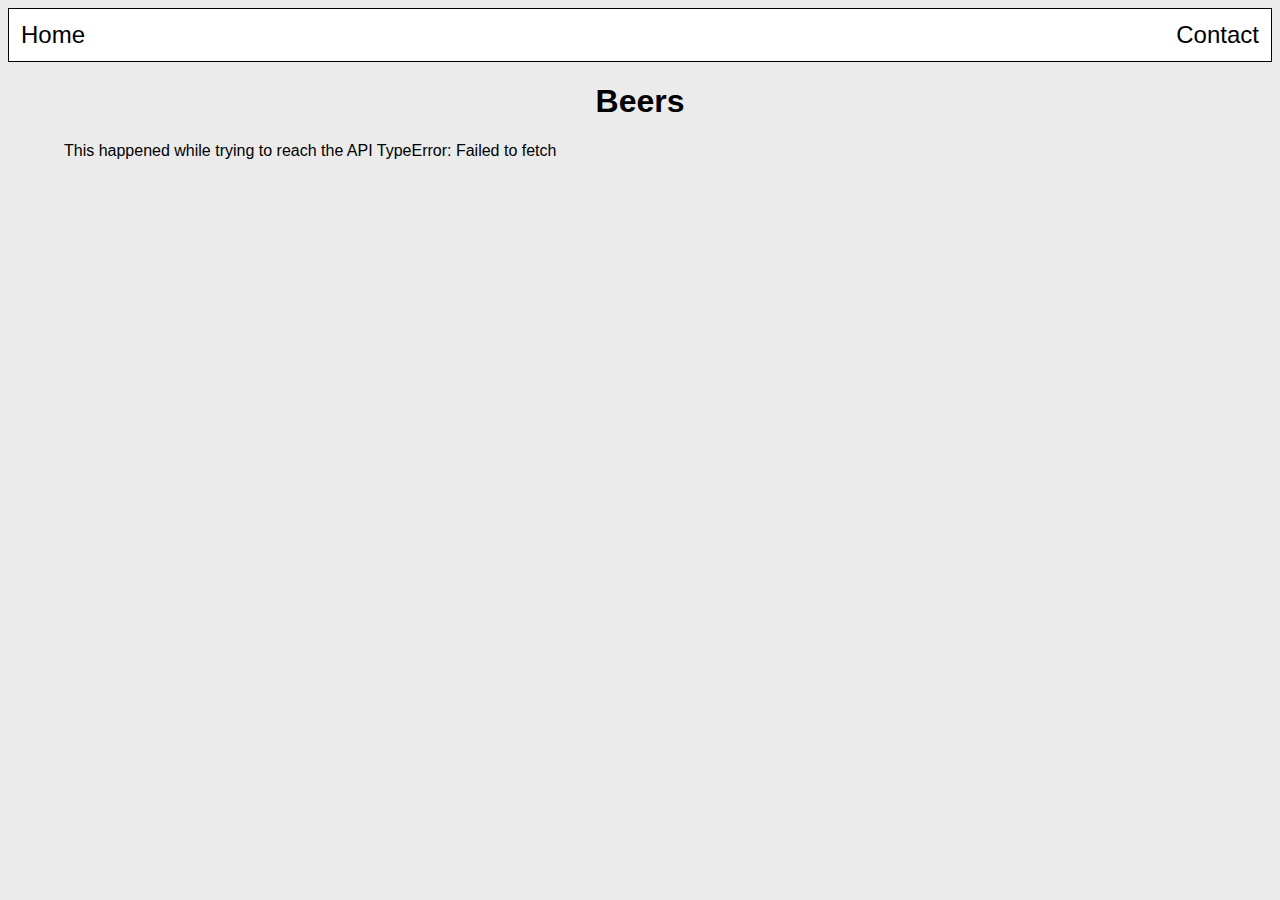
<file: index.html>
<!DOCTYPE html>
<html lang="en">
  <head>
    <meta charset="UTF-8" />
    <meta http-equiv="X-UA-Compatible" content="IE=edge" />
    <meta name="viewport" content="width=device-width, initial-scale=1.0" />
    <title>Beer API</title>
    <link rel="stylesheet" href="/css/style.css" />
  </head>
  <body>
    <header>
      <a href="/index.html">Home</a>
      <a href="/pages/contact.html">Contact</a>
    </header>
    <main>
      <h1>Beers</h1>
      <div class="container">
        <div class="beers">
          <div class="loader">
            <img src="/images/bongo-cat.gif" alt="cat tapping gif" />
          </div>
        </div>
      </div>
    </main>
    <script src="/js/script.js"></script>
  </body>
</html>
</file>
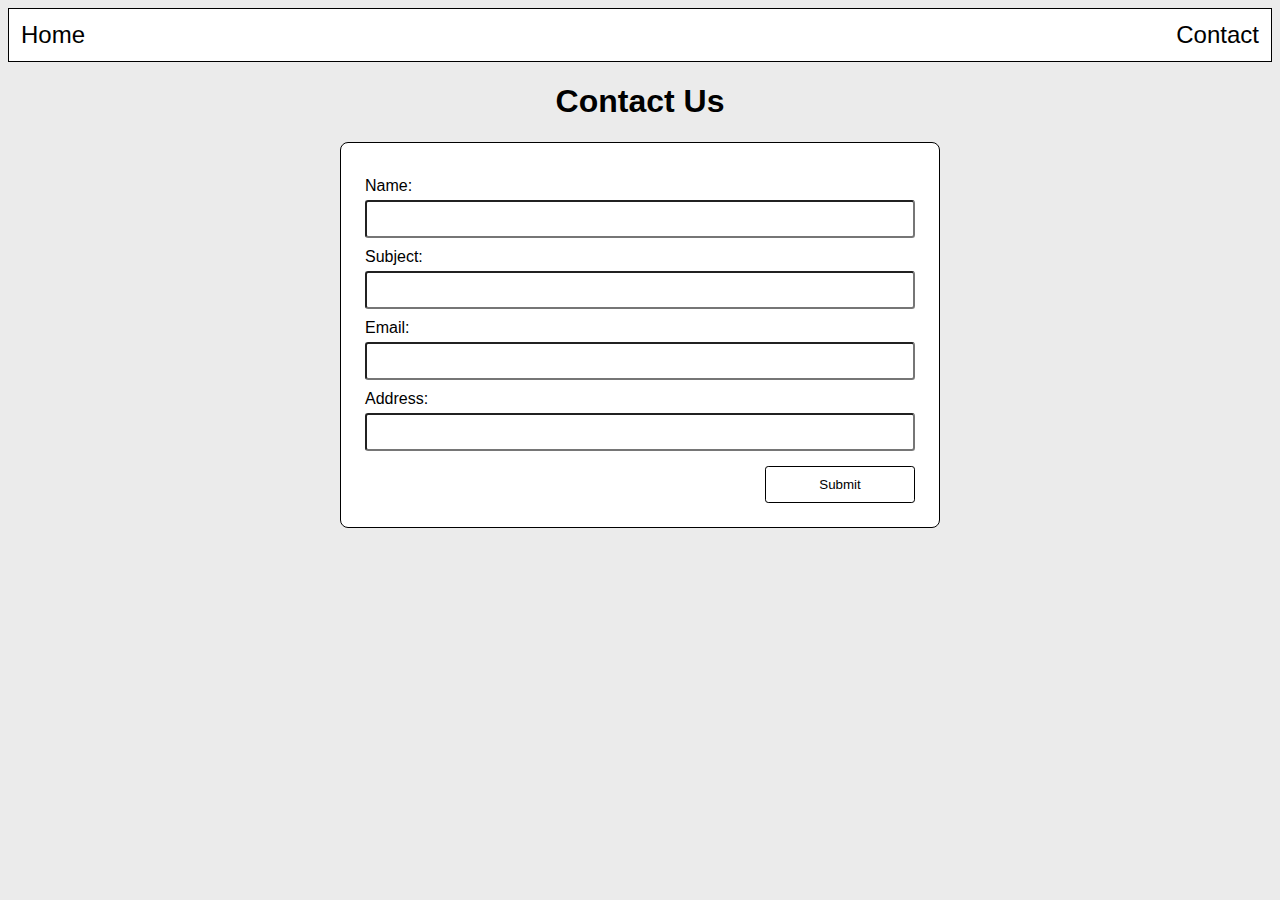
<file: pages/contact.html>
<!DOCTYPE html>
<html lang="en">
  <head>
    <meta charset="UTF-8" />
    <meta http-equiv="X-UA-Compatible" content="IE=edge" />
    <meta name="viewport" content="width=device-width, initial-scale=1.0" />
    <title>Contact</title>
    <link rel="stylesheet" href="/css/style.css" />
  </head>
  <body>
    <header>
      <a href="../index.html">Home</a>
      <a href="/pages/contact.html">Contact</a>
    </header>
    <main class="form-container">
      <h1>Contact Us</h1>
      <div class="success-message"></div>
      <form id="contact-form">
        <div>
          <label>
            Name:
            <input type="text" id="name" />
          </label>
          <div class="error-form" id="name-error">Please enter your name</div>
        </div>
        <div>
          <label>
            Subject:
            <input type="text" id="subject" />
          </label>
          <div class="error-form" id="subject-error">Please enter a subject with at least 10 characters</div>
        </div>
        <div>
          <label>
            Email:
            <input type="email" id="email" />
          </label>
          <div class="error-form" id="email-error">Please enter a valid Email address</div>
        </div>
        <div>
          <label>
            Address:
            <input type="text" id="address" />
          </label>
          <div class="error-form" id="address-error">Please enter an address with at least 25 characters</div>
        </div>
        <div class="form-actions">
          <button id="submit-button">Submit</button>
        </div>
      </form>
    </main>
    <script src="/js/form.js"></script>
  </body>
</html>
</file>
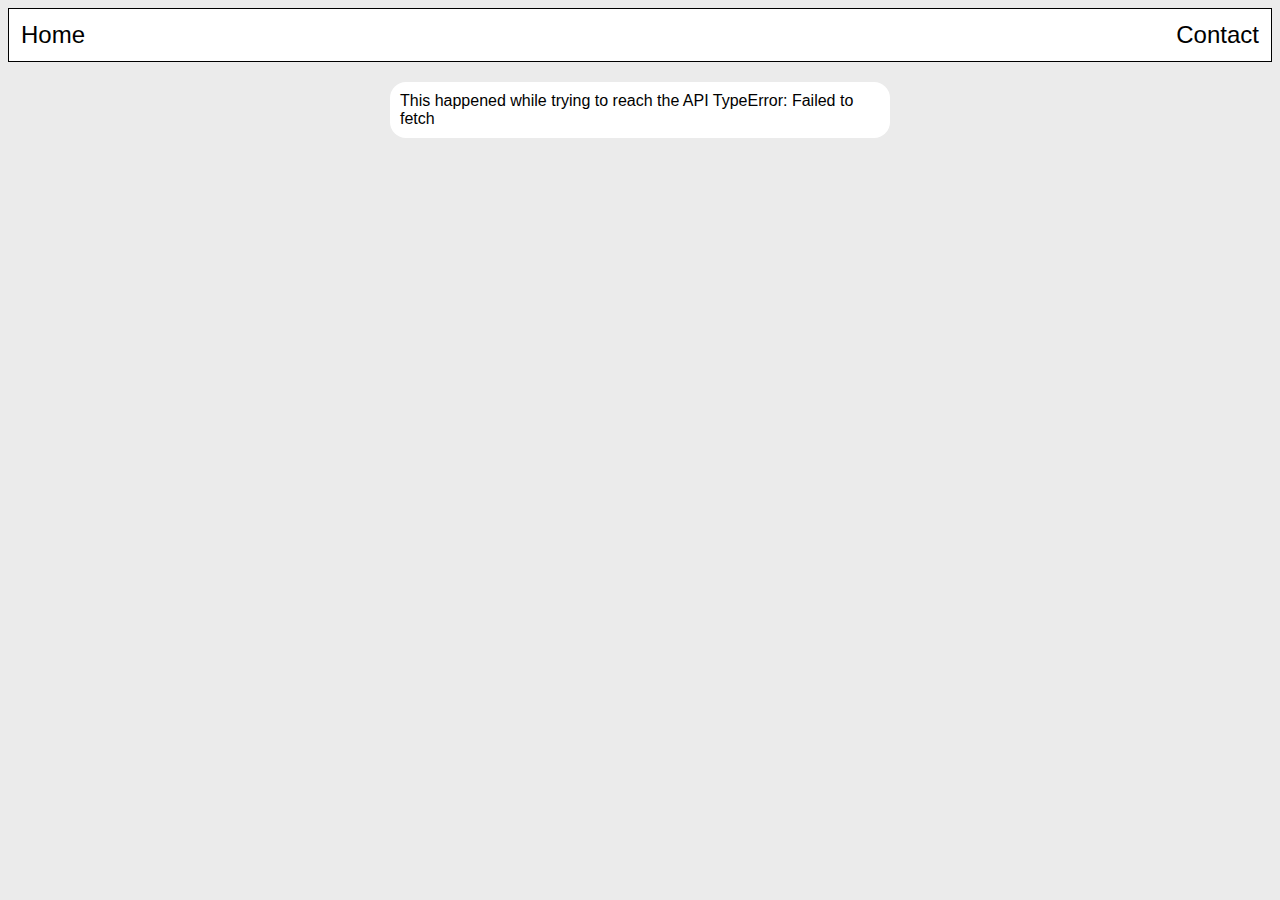
<file: pages/details.html>
<!DOCTYPE html>
<html lang="en">
  <head>
    <meta charset="UTF-8" />
    <meta http-equiv="X-UA-Compatible" content="IE=edge" />
    <meta name="viewport" content="width=device-width, initial-scale=1.0" />
    <title>Details</title>
    <link rel="stylesheet" href="/css/style.css" />
  </head>
  <body>
    <header>
      <a href="../index.html">Home</a>
      <a href="/pages/contact.html">Contact</a>
    </header>
    <main class="details-container">
      <div class="beer-details">
        <div class="loader">
          <img src="/images/bongo-cat.gif" alt="cat tapping gif" />
        </div>
      </div>
    </main>
    <script src="/js/details.js"></script>
  </body>
</html>
</file>
<file: css/style.css>
* {
  box-sizing: border-box;
}

body {
  background: #ebebeb;
  font-family: "Open Sans", sans-serif;
}

header {
  display: flex;
  justify-content: space-between;
  background-color: white;
  font-size: 1.5em;
  padding: 0.5em;
  border: 1px solid black;
}

a {
  color: black;
  text-decoration: none;
}

h1 {
  text-align: center;
}

h2 {
  margin-bottom: 1em;
  text-align: center;
}

.container,
.details-container {
  max-width: 90vw;
  margin: 0px auto;
}

.card {
  text-align: center;
  margin: 1rem;
  background: white;
  border: 1px solid black;
  border-radius: 1rem;
}

.loader {
  text-align: center;
}

.loader img {
  max-width: 200px;
  max-height: auto;
}

.beer-details {
  background-color: white;
  max-width: 500px;
  margin: 20px auto;
  border-radius: 1rem;
  padding: 10px;
}

.beer-image {
  display: flex;
  justify-content: center;
}

.beer-image img {
  height: 130px;
}

.form-container {
  max-width: 600px;
  margin: 0px auto;
}

form {
  padding: 1.5rem;
  background: white;
  border-radius: 0.5rem;
  border: 1px solid black;
}

input {
  width: 100%;
  margin-top: 5px;
  padding: 8px;
  font-size: 1em;
  border-radius: 0.2em;
}

label {
  display: block;
  margin-top: 10px;
}

#submit-button {
  background: white;
  border: 1px solid black;
  border-radius: 0.2rem;
  width: 150px;
  padding: 10px;
  color: black;
  cursor: pointer;
}

.success-message {
  background-color: #14f8a4;
  border-radius: 0.5em;
}

.form-actions {
  display: flex;
  justify-content: flex-end;
  width: 100%;
  margin-top: 15px;
}

.error-form {
  display: none;
  margin-top: 3px;
  color: orangered;
}
</file>
